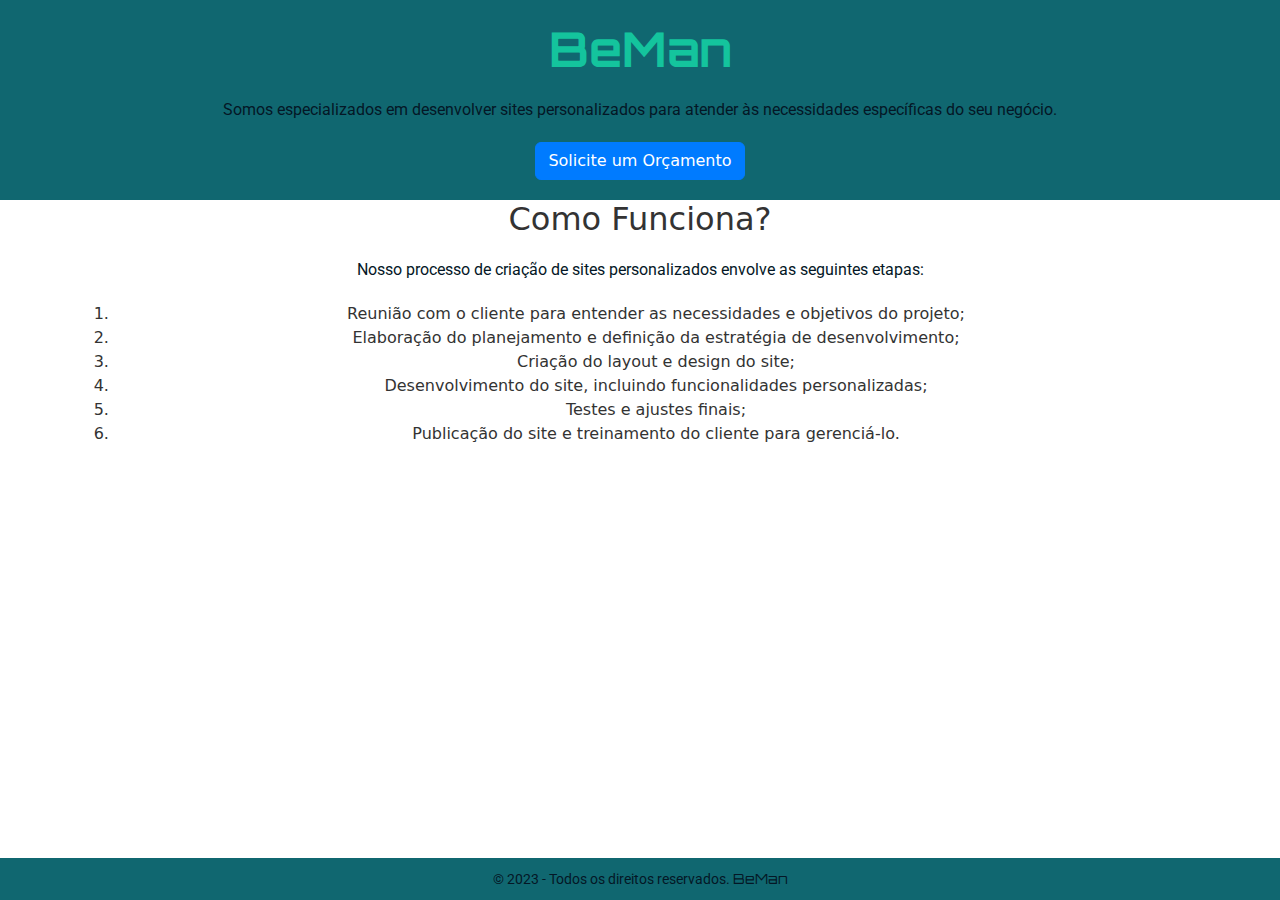
<file: index copy.html>
<!DOCTYPE html>
<html lang="pt-br">

<head>
    <meta charset="UTF-8">
    <meta name="viewport" content="width=device-width, initial-scale=1.0">
    <title>BeMan</title>

    <!-- Bootstrap CSS -->
    <link rel="stylesheet" href="https://cdnjs.cloudflare.com/ajax/libs/twitter-bootstrap/5.3.0/css/bootstrap.min.css">
    <link rel="stylesheet" href="assets\style.css">

</head>

<body>
    <header>
        <div class="container">
            <h1>BeMan</h1>
            <p>Somos especializados em desenvolver sites personalizados para atender às necessidades específicas do seu
                negócio.</p>
            <a href="#" class="btn btn-primary">Solicite um Orçamento</a>
        </div>
    </header>

    <main>
        <div class="container">
            <h2>Como Funciona?</h2>
            <p>Nosso processo de criação de sites personalizados envolve as seguintes etapas:</p>

            <ol>
                <li>Reunião com o cliente para entender as necessidades e objetivos do projeto;</li>
                <li>Elaboração do planejamento e definição da estratégia de desenvolvimento;</li>
                <li>Criação do layout e design do site;</li>
                <li>Desenvolvimento do site, incluindo funcionalidades personalizadas;</li>
                <li>Testes e ajustes finais;</li>
                <li>Publicação do site e treinamento do cliente para gerenciá-lo.</li>
            </ol>
        </div>
    </main>

    <footer>
        <p>&copy; 2023 - Todos os direitos reservados. <a href="http://www.beman.dev.br">BeMan</a></p>
    </footer>

    <!-- Bootstrap JavaScript -->
    <script src="https://cdnjs.cloudflare.com/ajax/libs/twitter-bootstrap/5.3.0/js/bootstrap.bundle.min.js"></script>
</body>

</html>
</file>
